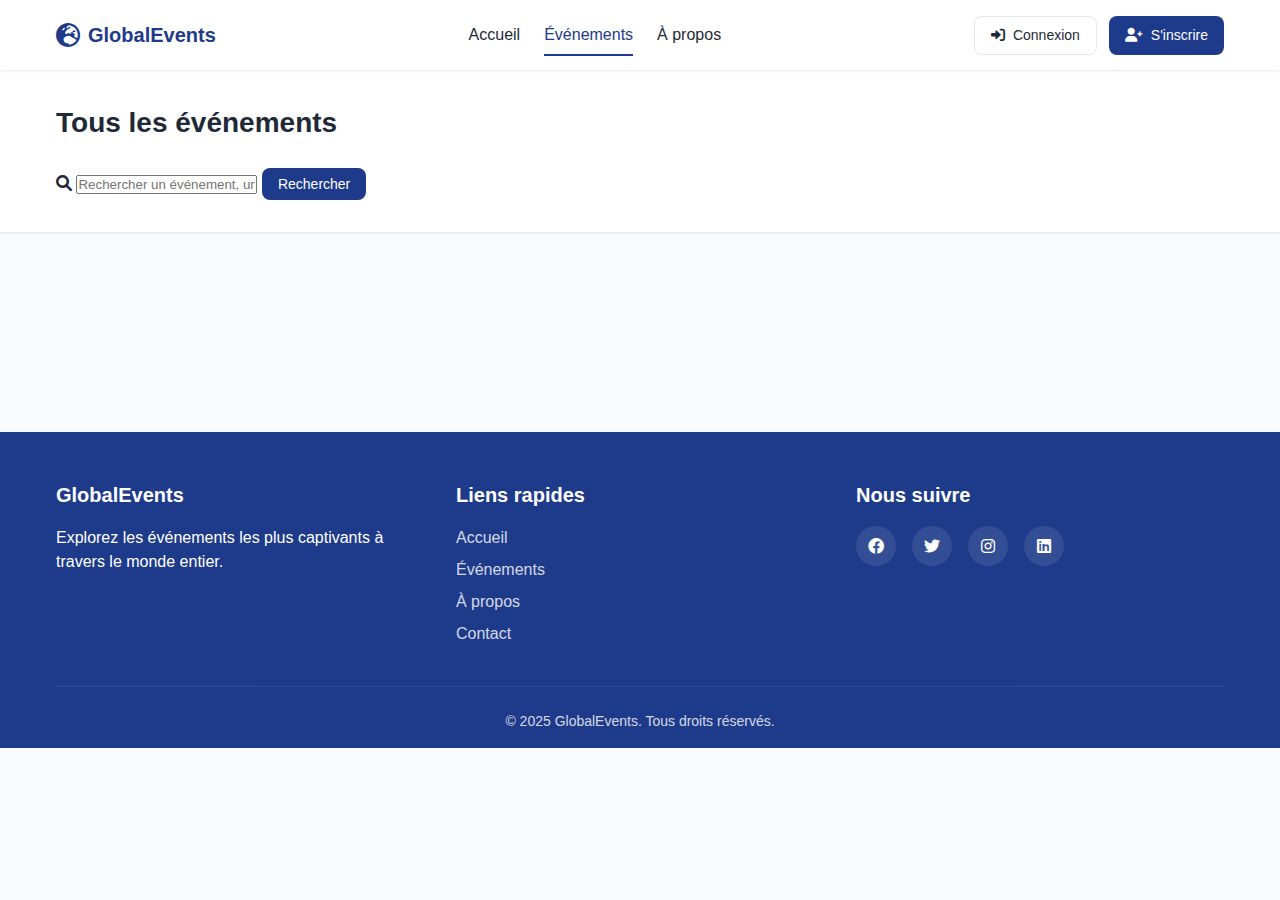
<file: evenements.html>
<!DOCTYPE html>
<html lang="fr">
<head>
  <meta charset="UTF-8">
  <meta name="viewport" content="width=device-width, initial-scale=1.0">
  <title>Événements - GlobalEvents</title>
  <link rel="stylesheet" href="css/style.css">
  <link rel="stylesheet" href="css/evenements.css">
  <link rel="stylesheet" href="css/auth.css">
  <link rel="stylesheet" href="https://cdnjs.cloudflare.com/ajax/libs/font-awesome/6.0.0-beta3/css/all.min.css">
</head>
<body>
  <header id="main-header">
    <div class="container">
      <div class="logo">
        <a href="index.html">
          <i class="fas fa-globe-europe"></i>
          <span>GlobalEvents</span>
        </a>
      </div>
      <nav>
        <ul>
          <li><a href="index.html">Accueil</a></li>
          <li><a href="evenements.html" class="active">Événements</a></li>
          <li><a href="a-propos.html">À propos</a></li>
        </ul>
      </nav>
      <div class="user-actions">
        <a href="#" class="btn btn-primary btn-create-event hidden">
          <i class="fas fa-plus"></i> Créer un événement
        </a>
        <a href="#" class="btn btn-outline btn-login">
          <i class="fas fa-sign-in-alt"></i> Connexion
        </a>
        <a href="#" class="btn btn-primary btn-register">
          <i class="fas fa-user-plus"></i> S'inscrire
        </a>
        <a href="#" class="btn btn-outline btn-profile hidden">
          <i class="fas fa-user"></i> Mon profil
        </a>
        <a href="#" class="btn btn-outline btn-logout hidden">
          <i class="fas fa-sign-out-alt"></i> Déconnexion
        </a>
      </div>
      <div class="mobile-menu-toggle">
        <i class="fas fa-bars"></i>
      </div>
    </div>
  </header>

  <section class="page-header">
    <div class="container">
      <h1>Tous les événements</h1>
      <div class="search-container">
        <i class="fas fa-search"></i>
        <input type="text" placeholder="Rechercher un événement, une ville, un pays..." id="search-input">
        <button class="btn btn-primary" id="search-button">Rechercher</button>
      </div>
    </div>
  </section>

  <section class="events-section">
    <div class="container">
      <div class="events-container">
        <div class="events-grid" id="all-events-container">
          <!-- Events will be loaded dynamically from JavaScript -->
        </div>
      </div>

      <div class="pagination" id="pagination">
        <!-- Pagination will be generated dynamically -->
      </div>
    </div>
  </section>

  <footer>
    <div class="container">
      <div class="footer-content">
        <div class="footer-section">
          <h3>GlobalEvents</h3>
          <p>Explorez les événements les plus captivants à travers le monde entier.</p>
        </div>
        <div class="footer-section">
          <h3>Liens rapides</h3>
          <ul>
            <li><a href="index.html">Accueil</a></li>
            <li><a href="evenements.html">Événements</a></li>
            <li><a href="a-propos.html">À propos</a></li>
            <li><a href="contact.html">Contact</a></li>
          </ul>
        </div>
        <div class="footer-section">
          <h3>Nous suivre</h3>
          <div class="social-links">
            <a href="#"><i class="fab fa-facebook"></i></a>
            <a href="#"><i class="fab fa-twitter"></i></a>
            <a href="#"><i class="fab fa-instagram"></i></a>
            <a href="#"><i class="fab fa-linkedin"></i></a>
          </div>
        </div>
      </div>
      <div class="footer-bottom">
        <p>&copy; 2025 GlobalEvents. Tous droits réservés.</p>
      </div>
    </div>
  </footer>

  <div id="modal-container" class="modal-hidden">
    <!-- Modal content will be inserted here -->
  </div>

  <script src="js/config.js"></script>
  <script src="js/data.js"></script>
  <script src="js/utils.js"></script>
  <script src="js/ui.js"></script>
  <script src="js/auth.js"></script>
  <script src="js/evenements.js"></script>
</body>
</html>
</file>
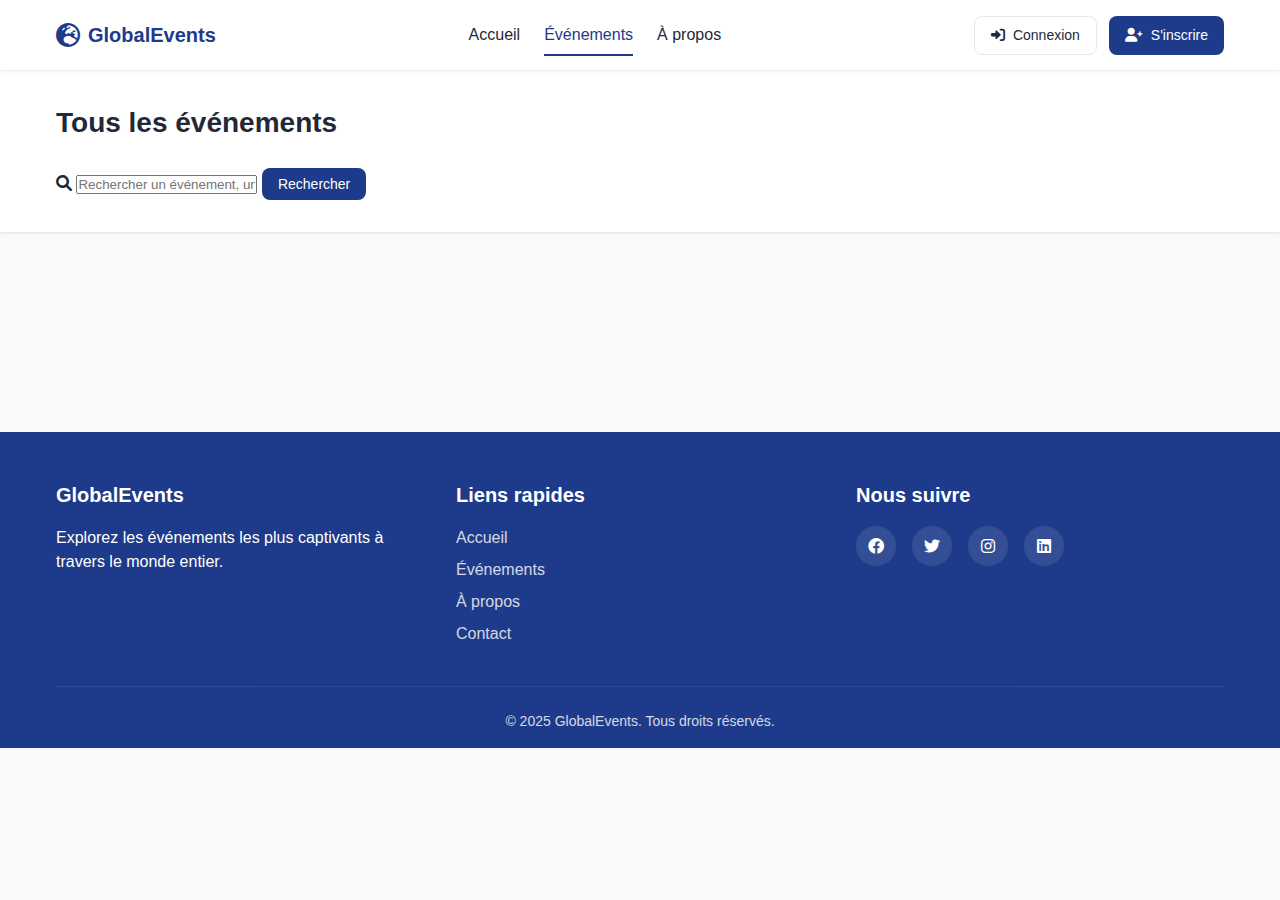
<file: event-details.html>
<!DOCTYPE html>
<html lang="fr">
<head>
  <meta charset="UTF-8">
  <meta name="viewport" content="width=device-width, initial-scale=1.0">
  <title>Détails de l'événement - GlobalEvents</title>
  <link rel="stylesheet" href="css/style.css">
  <link rel="stylesheet" href="css/event-details.css">
  <link rel="stylesheet" href="https://cdnjs.cloudflare.com/ajax/libs/font-awesome/6.0.0-beta3/css/all.min.css">
</head>
<body>
  <header id="main-header">
    <div class="container">
      <div class="logo">
        <a href="index.html">
          <i class="fas fa-globe-europe"></i>
          <span>GlobalEvents</span>
        </a>
      </div>
      <nav>
        <ul>
          <li><a href="index.html">Accueil</a></li>
          <li><a href="evenements.html" class="active">Événements</a></li>
          <li><a href="a-propos.html">À propos</a></li>
        </ul>
      </nav>
      <div class="user-actions">
        <a href="creer-evenement.html" class="btn btn-primary">
          <i class="fas fa-plus"></i> Créer un événement
        </a>
        <a href="profil.html" class="btn btn-outline">
          <i class="fas fa-user"></i> Mon profil
        </a>
        <a href="#" class="btn btn-outline" id="btn-logout">
          <i class="fas fa-sign-out-alt"></i> Déconnexion
        </a>
      </div>
      <div class="mobile-menu-toggle">
        <i class="fas fa-bars"></i>
      </div>
    </div>
  </header>

  <section class="event-details">
    <div class="container">
      <div class="event-header">
        <button class="btn btn-outline btn-back" id="back-button">
          <i class="fas fa-arrow-left"></i> Retour
        </button>
      </div>

      <div class="event-content" id="event-content">
        <!-- Event details will be loaded dynamically from JavaScript -->
      </div>
    </div>
  </section>

  <section class="similar-events">
    <div class="container">
      <h2>Événements similaires</h2>
      <div class="events-grid" id="similar-events-container">
        <!-- Similar events will be loaded dynamically from JavaScript -->
      </div>
    </div>
  </section>

  <footer>
    <div class="container">
      <div class="footer-content">
        <div class="footer-section">
          <h3>GlobalEvents</h3>
          <p>Explorez les événements les plus captivants à travers le monde entier.</p>
        </div>
        <div class="footer-section">
          <h3>Liens rapides</h3>
          <ul>
            <li><a href="index.html">Accueil</a></li>
            <li><a href="evenements.html">Événements</a></li>
            <li><a href="a-propos.html">À propos</a></li>
            <li><a href="contact.html">Contact</a></li>
          </ul>
        </div>
        <div class="footer-section">
          <h3>Nous suivre</h3>
          <div class="social-links">
            <a href="#"><i class="fab fa-facebook"></i></a>
            <a href="#"><i class="fab fa-twitter"></i></a>
            <a href="#"><i class="fab fa-instagram"></i></a>
            <a href="#"><i class="fab fa-linkedin"></i></a>
          </div>
        </div>
      </div>
      <div class="footer-bottom">
        <p>&copy; 2025 GlobalEvents. Tous droits réservés.</p>
      </div>
    </div>
  </footer>

  <div id="modal-container" class="modal-hidden">
    <!-- Modal content will be inserted here -->
  </div>

  <script src="js/config.js"></script>
  <script src="js/data.js"></script>
  <script src="js/utils.js"></script>
  <script src="js/ui.js"></script>
  <script src="js/payment.js"></script>
  <script src="js/event-details.js"></script>
</body>
</html>
</file>
<file: css/style.css>
/* Base Styles */
:root {
  --primary-color: #1e3a8a;
  --primary-light: #2563eb;
  --accent-color: #f59e0b;
  --text-dark: #1f2937;
  --text-light: #6b7280;
  --text-white: #ffffff;
  --bg-light: #f9fafb;
  --bg-white: #ffffff;
  --bg-card: #ffffff;
  --border-color: #e5e7eb;
  --shadow: 0 4px 6px -1px rgba(0, 0, 0, 0.1), 0 2px 4px -2px rgba(0, 0, 0, 0.1);
  --shadow-lg: 0 10px 15px -3px rgba(0, 0, 0, 0.1), 0 4px 6px -4px rgba(0, 0, 0, 0.1);
  --radius: 8px;
  --transition: all 0.3s ease;
}

* {
  margin: 0;
  padding: 0;
  box-sizing: border-box;
}

html {
  font-size: 16px;
  scroll-behavior: smooth;
}

body {
  font-family: 'Inter', 'Segoe UI', Roboto, Helvetica, Arial, sans-serif;
  line-height: 1.5;
  color: var(--text-dark);
  background-color: var(--bg-light);
}

a {
  text-decoration: none;
  color: var(--primary-light);
  transition: var(--transition);
}

a:hover {
  color: var(--primary-color);
}

ul {
  list-style: none;
}

img {
  max-width: 100%;
  height: auto;
}

.container {
  width: 100%;
  max-width: 1200px;
  margin: 0 auto;
  padding: 0 1rem;
}

/* Button Styles */
.btn {
  display: inline-flex;
  align-items: center;
  justify-content: center;
  padding: 0.5rem 1rem;
  border-radius: var(--radius);
  font-weight: 500;
  font-size: 0.875rem;
  cursor: pointer;
  transition: var(--transition);
  text-align: center;
  border: none;
  gap: 0.5rem;
}

.btn i {
  font-size: 0.875rem;
}

.btn-primary {
  background-color: var(--primary-color);
  color: var(--text-white);
}

.btn-primary:hover {
  background-color: var(--primary-light);
  color: var(--text-white);
}

.btn-outline {
  background-color: transparent;
  color: var(--text-dark);
  border: 1px solid var(--border-color);
}

.btn-outline:hover {
  background-color: var(--bg-light);
  color: var(--primary-color);
}

.btn-accent {
  background-color: var(--accent-color);
  color: var(--text-white);
}

.btn-accent:hover {
  background-color: #e29009;
  color: var(--text-white);
}

/* Header Styles */
#main-header {
  background-color: var(--bg-white);
  box-shadow: 0 1px 3px rgba(0, 0, 0, 0.1);
  position: sticky;
  top: 0;
  z-index: 100;
}

#main-header .container {
  display: flex;
  align-items: center;
  justify-content: space-between;
  padding: 1rem;
  height: 70px;
}

.logo a {
  display: flex;
  align-items: center;
  gap: 0.5rem;
  font-size: 1.25rem;
  font-weight: 700;
  color: var(--primary-color);
}

.logo i {
  font-size: 1.5rem;
  color: var(--primary-color);
}

nav ul {
  display: flex;
  gap: 1.5rem;
}

nav ul li a {
  color: var(--text-dark);
  font-weight: 500;
  padding: 0.5rem 0;
  position: relative;
}

nav ul li a:hover,
nav ul li a.active {
  color: var(--primary-color);
}

nav ul li a.active::after {
  content: '';
  position: absolute;
  bottom: -5px;
  left: 0;
  width: 100%;
  height: 2px;
  background-color: var(--primary-color);
}

.user-actions {
  display: flex;
  gap: 0.75rem;
}

.mobile-menu-toggle {
  display: none;
  font-size: 1.25rem;
  cursor: pointer;
}

/* Footer Styles */
footer {
  background-color: var(--primary-color);
  color: var(--text-white);
  padding: 3rem 0 1rem;
  margin-top: 3rem;
}

.footer-content {
  display: grid;
  grid-template-columns: repeat(auto-fit, minmax(250px, 1fr));
  gap: 2rem;
  margin-bottom: 2rem;
}

.footer-section h3 {
  font-size: 1.25rem;
  margin-bottom: 1rem;
}

.footer-section ul li {
  margin-bottom: 0.5rem;
}

.footer-section ul li a {
  color: var(--text-white);
  opacity: 0.8;
}

.footer-section ul li a:hover {
  opacity: 1;
}

.social-links {
  display: flex;
  gap: 1rem;
}

.social-links a {
  display: flex;
  align-items: center;
  justify-content: center;
  width: 40px;
  height: 40px;
  border-radius: 50%;
  background-color: rgba(255, 255, 255, 0.1);
  color: var(--text-white);
  transition: var(--transition);
}

.social-links a:hover {
  background-color: rgba(255, 255, 255, 0.2);
  transform: translateY(-3px);
}

.footer-bottom {
  padding-top: 1.5rem;
  border-top: 1px solid rgba(255, 255, 255, 0.1);
  text-align: center;
  font-size: 0.875rem;
  opacity: 0.8;
}

/* Event Card Styles */
.events-grid {
  display: grid;
  grid-template-columns: repeat(auto-fill, minmax(300px, 1fr));
  gap: 1.5rem;
  margin-top: 1.5rem;
}

.event-card {
  background-color: var(--bg-card);
  border-radius: var(--radius);
  overflow: hidden;
  box-shadow: var(--shadow);
  transition: var(--transition);
  display: flex;
  flex-direction: column;
  height: 100%;
}

.event-card:hover {
  transform: translateY(-5px);
  box-shadow: var(--shadow-lg);
}

.event-card-image {
  position: relative;
  height: 180px;
  overflow: hidden;
}

.event-card-image img {
  width: 100%;
  height: 100%;
  object-fit: cover;
  transition: transform 0.5s ease;
}

.event-card:hover .event-card-image img {
  transform: scale(1.05);
}

.event-type {
  position: absolute;
  top: 0.75rem;
  left: 0.75rem;
  background-color: var(--bg-white);
  color: var(--text-dark);
  font-size: 0.75rem;
  font-weight: 500;
  padding: 0.25rem 0.5rem;
  border-radius: 20px;
  z-index: 2;
}

.event-format {
  position: absolute;
  top: 0.75rem;
  right: 0.75rem;
  font-size: 0.75rem;
  font-weight: 500;
  padding: 0.25rem 0.5rem;
  border-radius: 20px;
  z-index: 2;
}

.format-online {
  background-color: #3b82f6;
  color: white;
}

.format-presentiel {
  background-color: #10b981;
  color: white;
}

.event-card-content {
  padding: 1.25rem;
  flex-grow: 1;
  display: flex;
  flex-direction: column;
}

.event-card-title {
  font-size: 1.125rem;
  font-weight: 600;
  margin-bottom: 0.75rem;
  color: var(--text-dark);
  line-height: 1.3;
}

.event-card-description {
  font-size: 0.875rem;
  color: var(--text-light);
  margin-bottom: 1rem;
  line-height: 1.5;
  overflow: hidden;
  display: -webkit-box;
  -webkit-line-clamp: 3;
  -webkit-box-orient: vertical;
}

.event-card-details {
  margin-top: auto;
}

.event-detail {
  display: flex;
  align-items: center;
  gap: 0.5rem;
  margin-bottom: 0.5rem;
  font-size: 0.875rem;
  color: var(--text-light);
}

.event-detail i {
  width: 16px;
  color: var(--primary-light);
}

.event-card-footer {
  display: flex;
  justify-content: space-between;
  align-items: center;
  padding: 1rem 1.25rem;
  background-color: var(--bg-light);
  border-top: 1px solid var(--border-color);
}

.event-rating {
  display: flex;
  align-items: center;
  gap: 0.25rem;
}

.rating-stars {
  color: #f59e0b;
  font-size: 0.875rem;
}

.rating-count {
  font-size: 0.75rem;
  color: var(--text-light);
}

.event-price {
  font-weight: 600;
  color: var(--text-dark);
}

.price-free {
  color: #10b981;
}

.event-organizer {
  font-size: 0.75rem;
  color: var(--text-light);
  margin-top: 0.5rem;
  text-align: center;
}

/* Modal Styles */
.modal-hidden {
  display: none;
}

.modal {
  position: fixed;
  top: 0;
  left: 0;
  width: 100%;
  height: 100%;
  background-color: rgba(0, 0, 0, 0.5);
  display: flex;
  align-items: center;
  justify-content: center;
  z-index: 1000;
}

.modal-content {
  background-color: var(--bg-white);
  border-radius: var(--radius);
  box-shadow: var(--shadow-lg);
  width: 100%;
  max-width: 600px;
  max-height: 90vh;
  overflow-y: auto;
  position: relative;
}

.modal-header {
  padding: 1.25rem;
  border-bottom: 1px solid var(--border-color);
  display: flex;
  align-items: center;
  justify-content: space-between;
}

.modal-header h2 {
  font-size: 1.25rem;
  font-weight: 600;
}

.modal-close {
  background: none;
  border: none;
  font-size: 1.25rem;
  cursor: pointer;
  color: var(--text-light);
  display: flex;
  align-items: center;
  justify-content: center;
  padding: 0.25rem;
  border-radius: 50%;
}

.modal-close:hover {
  background-color: var(--bg-light);
  color: var(--text-dark);
}

.modal-body {
  padding: 1.25rem;
}

.modal-footer {
  padding: 1.25rem;
  border-top: 1px solid var(--border-color);
  display: flex;
  justify-content: flex-end;
  gap: 0.75rem;
}

/* Responsive Styles */
@media (max-width: 992px) {
  .user-actions {
    display: none;
  }

  nav {
    display: none;
  }

  .mobile-menu-toggle {
    display: block;
  }

  .mobile-menu-open {
    display: flex;
    flex-direction: column;
    position: absolute;
    top: 70px;
    left: 0;
    width: 100%;
    background-color: var(--bg-white);
    box-shadow: 0 4px 6px -1px rgba(0, 0, 0, 0.1);
    padding: 1rem;
  }

  .mobile-menu-open nav {
    display: block;
    margin-bottom: 1rem;
  }

  .mobile-menu-open nav ul {
    flex-direction: column;
    gap: 0;
  }

  .mobile-menu-open nav ul li {
    width: 100%;
    padding: 0.75rem 0;
    border-bottom: 1px solid var(--border-color);
  }

  .mobile-menu-open .user-actions {
    display: flex;
    flex-direction: column;
    gap: 0.75rem;
  }

  .mobile-menu-open .user-actions .btn {
    width: 100%;
  }
}

@media (max-width: 768px) {
  .events-grid {
    grid-template-columns: 1fr;
  }

  .footer-content {
    grid-template-columns: 1fr;
  }
}

@media (max-width: 576px) {
  html {
    font-size: 14px;
  }

  .container {
    padding: 0 0.75rem;
  }
}
</file>
<file: css/evenements.css>
/* Page Header */
.page-header {
  background-color: var(--bg-white);
  padding: 2rem 0;
  margin-bottom: 2rem;
  box-shadow: 0 1px 3px rgba(0, 0, 0, 0.1);
}

.page-header h1 {
  font-size: 1.75rem;
  font-weight: 600;
  margin-bottom: 1.5rem;
}

.page-header .search-container {
  max-width: 100%;
}

/* Events Section */
.events-section {
  padding: 1rem 0 3rem;
}

.filter-container {
  margin-bottom: 1.5rem;
  display: flex;
  justify-content: flex-end;
}

/* Pagination */
.pagination {
  display: flex;
  justify-content: center;
  margin-top: 2rem;
  gap: 0.5rem;
}

.pagination-item {
  display: flex;
  align-items: center;
  justify-content: center;
  width: 40px;
  height: 40px;
  border-radius: var(--radius);
  background-color: var(--bg-white);
  color: var(--text-dark);
  font-weight: 500;
  transition: var(--transition);
  cursor: pointer;
  border: 1px solid var(--border-color);
}

.pagination-item:hover {
  background-color: var(--bg-light);
  color: var(--primary-color);
}

.pagination-item.active {
  background-color: var(--primary-color);
  color: var(--text-white);
  border-color: var(--primary-color);
}

.pagination-item.disabled {
  opacity: 0.5;
  cursor: not-allowed;
}

/* Responsive Styles */
@media (max-width: 768px) {
  .filter-container {
    justify-content: center;
    margin-bottom: 1rem;
  }
}
</file>
<file: css/auth.css>
/* Authentication styles */
.auth-form {
  max-width: 400px;
  margin: 0 auto;
}

.auth-form .form-group {
  margin-bottom: 1.25rem;
}

.auth-form label {
  display: block;
  margin-bottom: 0.5rem;
  font-weight: 500;
}

.auth-form .form-control {
  width: 100%;
  padding: 0.75rem;
  border: 1px solid var(--border-color);
  border-radius: var(--radius);
  font-size: 1rem;
}

.auth-form .password-input {
  position: relative;
}

.auth-form .toggle-password {
  position: absolute;
  right: 0.75rem;
  top: 50%;
  transform: translateY(-50%);
  background: none;
  border: none;
  color: var(--text-light);
  cursor: pointer;
  padding: 0.25rem;
}

.auth-form .toggle-password:hover {
  color: var(--text-dark);
}

.auth-error {
  color: #dc2626;
  font-size: 0.875rem;
  margin-top: -0.5rem;
  margin-bottom: 1rem;
}

.auth-switch {
  text-align: center;
  margin-top: 1rem;
  font-size: 0.875rem;
}

.auth-switch a {
  color: var(--primary-color);
  text-decoration: none;
}

.auth-switch a:hover {
  text-decoration: underline;
}

.hidden {
  display: none !important;
}
</file>
<file: css/event-details.css>
/* Event Details Page */
.event-details {
  padding: 2rem 0;
}

.event-header {
  margin-bottom: 1.5rem;
}

.btn-back {
  padding: 0.5rem 1rem;
}

.event-banner {
  position: relative;
  width: 100%;
  height: 400px;
  border-radius: var(--radius);
  overflow: hidden;
  margin-bottom: 2rem;
}

.event-banner img {
  width: 100%;
  height: 100%;
  object-fit: cover;
}

.event-badge {
  position: absolute;
  top: 1rem;
  left: 1rem;
  display: inline-flex;
  align-items: center;
  padding: 0.5rem 1rem;
  border-radius: 50px;
  font-weight: 500;
  font-size: 0.875rem;
  z-index: 2;
}

.event-format-badge {
  position: absolute;
  top: 1rem;
  right: 1rem;
  display: inline-flex;
  align-items: center;
  padding: 0.5rem 1rem;
  border-radius: 50px;
  font-weight: 500;
  font-size: 0.875rem;
  z-index: 2;
}

.event-title-section {
  display: flex;
  flex-direction: column;
  gap: 1rem;
  margin-bottom: 2rem;
}

.event-title {
  font-size: 2rem;
  font-weight: 700;
  color: var(--text-dark);
}

.event-rating-container {
  display: flex;
  align-items: center;
  gap: 0.5rem;
}

.event-rating {
  color: #f59e0b;
  font-size: 1.25rem;
}

.event-type-badge {
  display: inline-flex;
  align-items: center;
  padding: 0.25rem 0.75rem;
  border-radius: 50px;
  font-weight: 500;
  font-size: 0.75rem;
  background-color: var(--bg-light);
  color: var(--text-dark);
  margin-right: 0.5rem;
}

.event-info-grid {
  display: grid;
  grid-template-columns: 2fr 1fr;
  gap: 2rem;
  margin-bottom: 3rem;
}

.event-details-section {
  padding: 1.5rem;
  background-color: var(--bg-white);
  border-radius: var(--radius);
  box-shadow: var(--shadow);
}

.event-details-section h3 {
  font-size: 1.25rem;
  font-weight: 600;
  margin-bottom: 1rem;
  padding-bottom: 0.75rem;
  border-bottom: 1px solid var(--border-color);
}

.event-description {
  margin-bottom: 2rem;
  line-height: 1.6;
}

.event-description p {
  margin-bottom: 1rem;
}

.event-sidebar {
  display: flex;
  flex-direction: column;
  gap: 1.5rem;
}

.event-sidebar-card {
  padding: 1.5rem;
  background-color: var(--bg-white);
  border-radius: var(--radius);
  box-shadow: var(--shadow);
}

.event-sidebar-card h3 {
  font-size: 1.125rem;
  font-weight: 600;
  margin-bottom: 1rem;
}

.event-metadata {
  display: flex;
  flex-direction: column;
  gap: 1rem;
}

.event-metadata-item {
  display: flex;
  align-items: flex-start;
  gap: 0.75rem;
}

.event-metadata-item i {
  color: var(--primary-light);
  margin-top: 0.25rem;
}

.event-metadata-content {
  display: flex;
  flex-direction: column;
}

.event-metadata-label {
  font-size: 0.875rem;
  color: var(--text-light);
  margin-bottom: 0.25rem;
}

.event-metadata-value {
  font-weight: 500;
}

.event-price-card {
  text-align: center;
}

.event-price {
  font-size: 2rem;
  font-weight: 700;
  color: var(--text-dark);
  margin-bottom: 1rem;
}

.price-free {
  color: #10b981;
}

.btn-reserve {
  width: 100%;
  padding: 0.75rem;
  font-weight: 600;
  margin-bottom: 1rem;
}

.event-share {
  margin-top: 1rem;
  text-align: center;
}

.event-share p {
  font-size: 0.875rem;
  color: var(--text-light);
  margin-bottom: 0.5rem;
}

.social-share {
  display: flex;
  justify-content: center;
  gap: 0.75rem;
}

.social-share a {
  display: flex;
  align-items: center;
  justify-content: center;
  width: 36px;
  height: 36px;
  border-radius: 50%;
  background-color: var(--bg-light);
  color: var(--text-dark);
  transition: var(--transition);
}

.social-share a:hover {
  background-color: var(--primary-light);
  color: var(--text-white);
  transform: translateY(-3px);
}

.organizer-section {
  display: flex;
  align-items: center;
  gap: 1rem;
  padding: 1rem;
  border: 1px solid var(--border-color);
  border-radius: var(--radius);
  margin-top: 1.5rem;
}

.organizer-image {
  width: 60px;
  height: 60px;
  border-radius: 50%;
  overflow: hidden;
}

.organizer-image img {
  width: 100%;
  height: 100%;
  object-fit: cover;
}

.organizer-info {
  flex: 1;
}

.organizer-name {
  font-weight: 600;
  margin-bottom: 0.25rem;
}

.organizer-description {
  font-size: 0.875rem;
  color: var(--text-light);
}

.reviews-section {
  margin-top: 2rem;
}

.reviews-header {
  display: flex;
  justify-content: space-between;
  align-items: center;
  margin-bottom: 1.5rem;
}

.reviews-count {
  font-size: 0.875rem;
  color: var(--text-light);
}

.review-item {
  padding: 1.25rem;
  border-bottom: 1px solid var(--border-color);
}

.review-header {
  display: flex;
  justify-content: space-between;
  margin-bottom: 0.75rem;
}

.review-author {
  display: flex;
  align-items: center;
  gap: 0.75rem;
}

.review-author-image {
  width: 40px;
  height: 40px;
  border-radius: 50%;
  overflow: hidden;
}

.review-author-image img {
  width: 100%;
  height: 100%;
  object-fit: cover;
}

.review-author-name {
  font-weight: 500;
}

.review-date {
  font-size: 0.75rem;
  color: var(--text-light);
}

.review-rating {
  color: #f59e0b;
}

.review-content {
  font-size: 0.875rem;
  line-height: 1.6;
}

.add-review-form {
  margin-top: 2rem;
  padding: 1.5rem;
  background-color: var(--bg-light);
  border-radius: var(--radius);
}

.add-review-form h4 {
  font-size: 1.125rem;
  font-weight: 600;
  margin-bottom: 1rem;
}

.form-group {
  margin-bottom: 1rem;
}

.form-group label {
  display: block;
  font-weight: 500;
  margin-bottom: 0.5rem;
}

.form-control {
  width: 100%;
  padding: 0.75rem;
  border: 1px solid var(--border-color);
  border-radius: var(--radius);
  font-size: 0.875rem;
}

textarea.form-control {
  min-height: 120px;
  resize: vertical;
}

.rating-select {
  display: flex;
  gap: 0.25rem;
}

.rating-select i {
  font-size: 1.5rem;
  color: #d1d5db;
  cursor: pointer;
  transition: var(--transition);
}

.rating-select i.active,
.rating-select i:hover {
  color: #f59e0b;
}

/* Payment Modal Styles */
.payment-form {
  display: grid;
  gap: 1.5rem;
}

.payment-summary {
  margin-bottom: 1.5rem;
  padding: 1rem;
  background-color: var(--bg-light);
  border-radius: var(--radius);
}

.payment-item {
  display: flex;
  justify-content: space-between;
  margin-bottom: 0.5rem;
}

.payment-total {
  display: flex;
  justify-content: space-between;
  font-weight: 600;
  margin-top: 0.5rem;
  padding-top: 0.5rem;
  border-top: 1px solid var(--border-color);
}

.payment-methods {
  margin-bottom: 1.5rem;
}

.payment-methods-options {
  display: flex;
  gap: 1rem;
  margin-top: 0.5rem;
}

.payment-method {
  flex: 1;
  border: 1px solid var(--border-color);
  border-radius: var(--radius);
  padding: 1rem;
  text-align: center;
  cursor: pointer;
  transition: var(--transition);
}

.payment-method:hover,
.payment-method.active {
  border-color: var(--primary-color);
  background-color: rgba(37, 99, 235, 0.05);
}

.payment-method i {
  font-size: 1.5rem;
  margin-bottom: 0.5rem;
  color: var(--text-light);
}

.payment-method.active i {
  color: var(--primary-color);
}

.card-details {
  display: grid;
  gap: 1rem;
}

.form-row {
  display: grid;
  grid-template-columns: 1fr 1fr;
  gap: 1rem;
}

/* Similar Events Section */
.similar-events {
  padding: 3rem 0;
  background-color: var(--bg-light);
}

.similar-events h2 {
  font-size: 1.5rem;
  font-weight: 600;
  margin-bottom: 1.5rem;
}

/* Responsive Styles */
@media (max-width: 992px) {
  .event-info-grid {
    grid-template-columns: 1fr;
  }

  .event-banner {
    height: 300px;
  }
}

@media (max-width: 576px) {
  .event-title {
    font-size: 1.5rem;
  }

  .event-banner {
    height: 200px;
  }

  .form-row {
    grid-template-columns: 1fr;
  }
}
</file>
